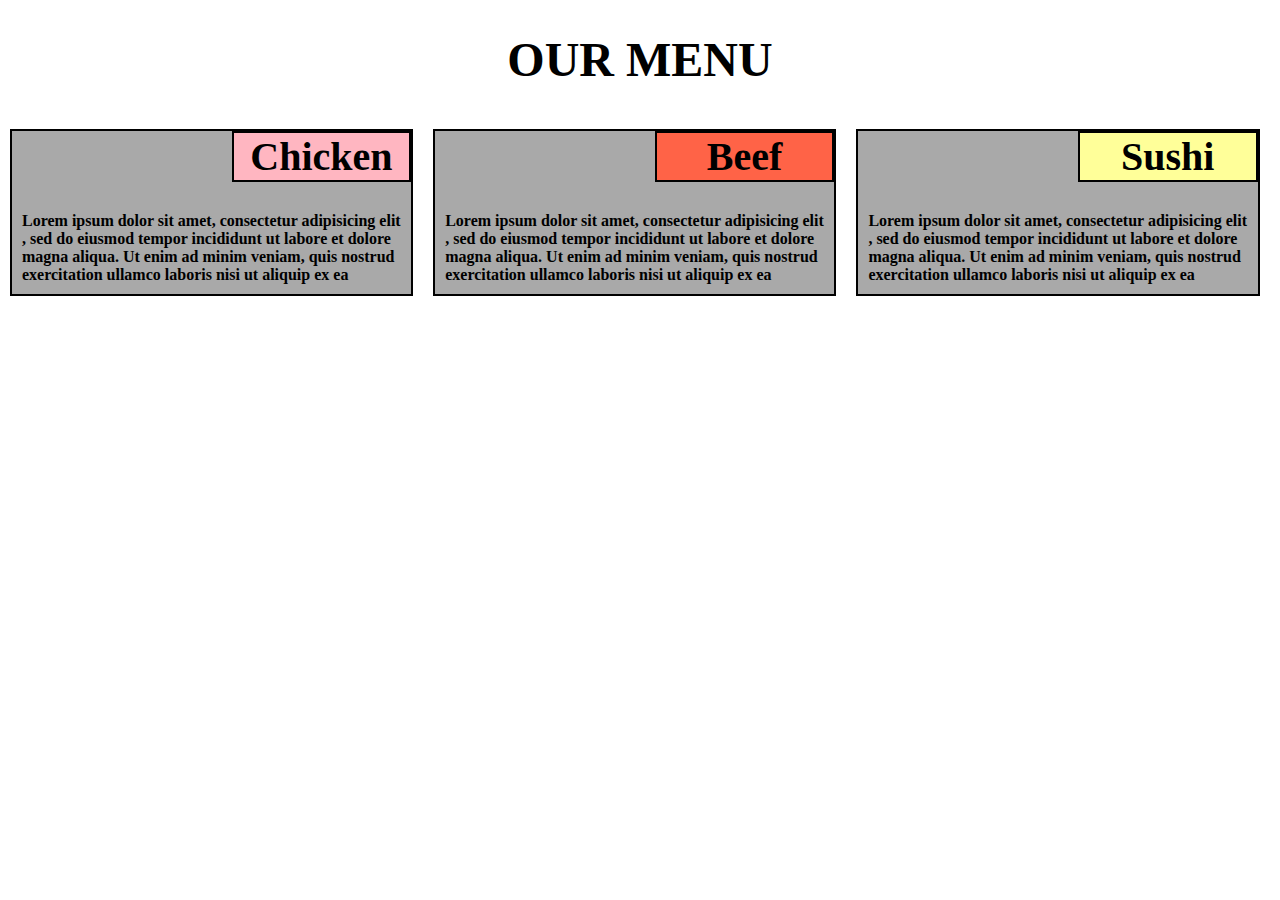
<file: index.html>
<!DOCTYPE html>
<html>
<head>
	<meta charset="utf-8">
	<meta name="viewport" content="width=device-width, initial-scale=1">
	<link rel="stylesheet" type="text/css" href="styles.css">
	<title>module2_solution</title>

</head>
<body class="body">
	<h1> OUR MENU </h1>
	<div> 
 	<div id="r1" class="box">
 		<section id="sub1" class="s1">Chicken</section>
 		<div class="content">
 			Lorem ipsum dolor sit amet, consectetur adipisicing elit , sed do eiusmod tempor incididunt ut labore et dolore magna aliqua. Ut enim ad minim veniam, quis nostrud exercitation ullamco laboris nisi ut aliquip ex ea
 		</div>
 	</div>

 		<div id="r2" class="box">
 			<section id="sub2" class="s1">Beef</section>
 			<div class="content">
 				Lorem ipsum dolor sit amet, consectetur adipisicing elit , sed do eiusmod tempor incididunt ut labore et dolore magna aliqua. Ut enim ad minim veniam, quis nostrud exercitation ullamco laboris nisi ut aliquip ex ea
 			</div>

 		</div>
 		<div id="r3" class="box">
 			<section id="sub3" class="s1">Sushi</section>
 			<div class="content">
 				Lorem ipsum dolor sit amet, consectetur adipisicing elit , sed do eiusmod tempor incididunt ut labore et dolore magna aliqua. Ut enim ad minim veniam, quis nostrud exercitation ullamco laboris nisi ut aliquip ex ea
 			</div>
 		</div>

 	</div>

</body>
</html>
</file>
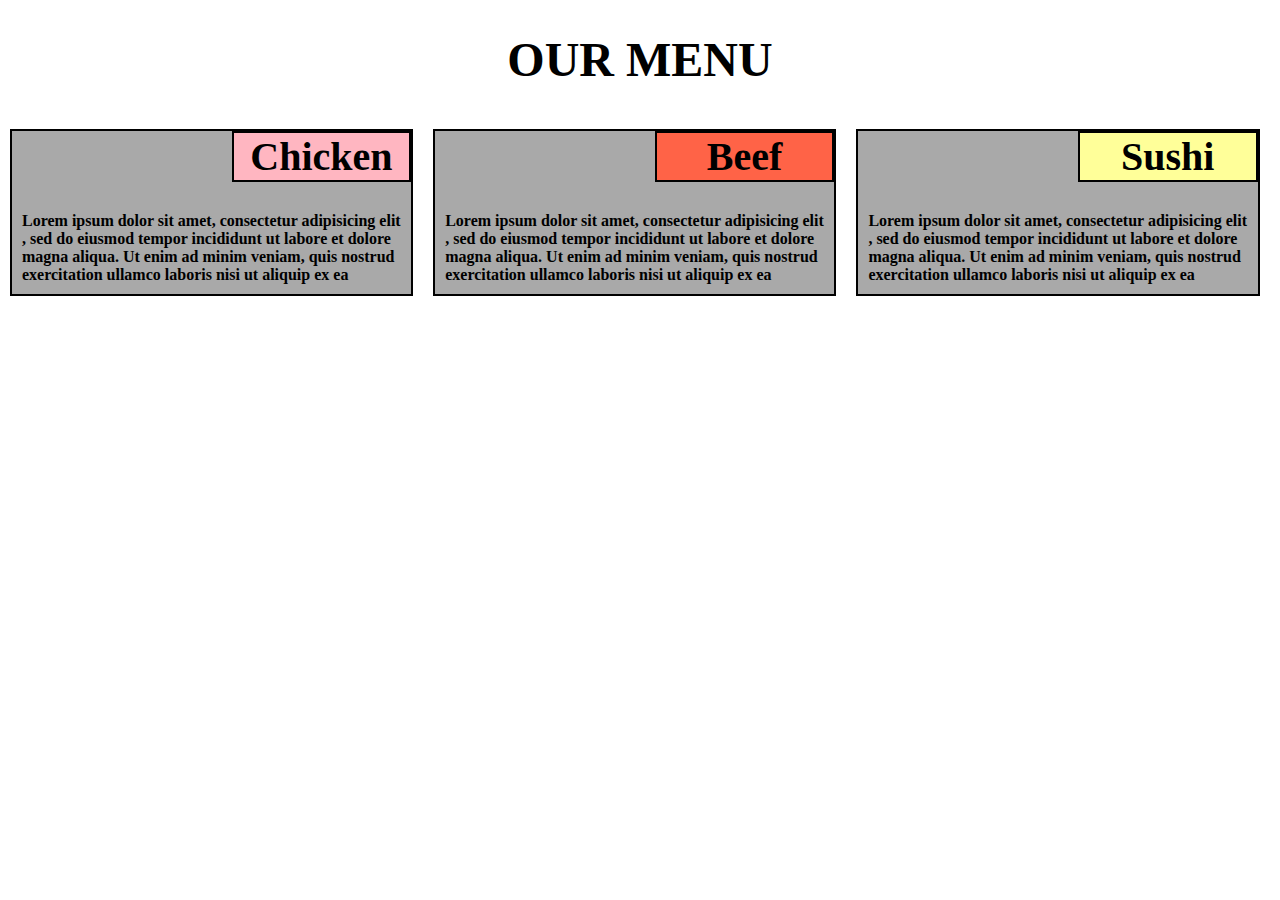
<file: module2-solutionindex.html>
<!DOCTYPE html>
<html>
<head>
	<meta charset="utf-8">
	<meta name="viewport" content="width=device-width, initial-scale=1">
	<link rel="stylesheet" type="text/css" href="styles.css">
	<title>module2_solution</title>

</head>
<body class="body">
	<h1> OUR MENU </h1>
	<div> 
 	<div id="r1" class="box">
 		<section id="sub1" class="s1">Chicken</section>
 		<div class="content">
 			Lorem ipsum dolor sit amet, consectetur adipisicing elit , sed do eiusmod tempor incididunt ut labore et dolore magna aliqua. Ut enim ad minim veniam, quis nostrud exercitation ullamco laboris nisi ut aliquip ex ea
 		</div>
 	</div>

 		<div id="r2" class="box">
 			<section id="sub2" class="s1">Beef</section>
 			<div class="content">
 				Lorem ipsum dolor sit amet, consectetur adipisicing elit , sed do eiusmod tempor incididunt ut labore et dolore magna aliqua. Ut enim ad minim veniam, quis nostrud exercitation ullamco laboris nisi ut aliquip ex ea
 			</div>

 		</div>
 		<div id="r3" class="box">
 			<section id="sub3" class="s1">Sushi</section>
 			<div class="content">
 				Lorem ipsum dolor sit amet, consectetur adipisicing elit , sed do eiusmod tempor incididunt ut labore et dolore magna aliqua. Ut enim ad minim veniam, quis nostrud exercitation ullamco laboris nisi ut aliquip ex ea
 			</div>
 		</div>

 	</div>

</body>
</html>
</file>
<file: styles.css>
*
{
	box-sizing:border-box;
}

@media (min-width:992px)
{
body
{
	font-family:"Times New Roman", Times, serif;
	font-weight:bold;
	font-size:100%;
	margin:0px;
}
h1
{
	font-size:3em;
	text-align:center;
}
.box
{
	width:31.5%;
	border:2px solid black;	
	margin:10px;
	background-color:#A9A9A9;
	float:left;
}
#sub1
{
	background-color:#FFB6C1
}
#sub2
{
	background-color:#FF6347
}
#sub3
{
	background-color:#FFFF99
}
.s1
{
	width:45%;
	float:right;
	text-align:center;
	border:2px solid black;
	clear:both;
	font-size:40px;
	margin-bottom:20px;
}
.content
{
	clear:both;
	padding:10px;
}
}
@media (min-width:768px) and (max-width:991px)
{
body
{
	font-family:Arial,Helvetica,sans-serif;
	font-weight:bold;
	font-size:100%;
	margin:0px;
}
h1
{
	font-size:3em;
	text-align:center;
}
#r1
{
	width:47.5%;
	border:2px solid black;	
	margin:10px;
	background-color:#A9A9A9;
	float:left;
}
#r2
{
	width:47.5%;
	border:2px solid black;	
	margin:10px;
	background-color:#A9A9A9;
	float:left;
}
#r3
{
	width:98%;
	border:2px solid black;	
	margin:10px;
	background-color:#A9A9A9;
	float:left;
}

#sub1
{
	background-color:#FFB6C1
}
#sub2
{
	background-color:#FF6347
}
#sub3
{
	background-color:#FFFF99
}
.s1
{
	width:45%;
	float:right;
	text-align:center;
	border:2px solid black;
	clear:both;
	font-size:2em;
	margin-bottom:20px;
}
.content
{
	clear:both;
	padding:10px;
}
}

@media (max-width:767px)
{
body
{
	font-family:Arial,Helvetica,sans-serif;
	font-weight:bold;
	font-size:100%;
	margin:0px;
}
h1
{
	font-size:3em;
	text-align:center;
}
.box
{
	width:98%;
	border:2px solid black;	
	margin:10px;
	background-color:#A9A9A9;
	float:left;
}
#sub1
{
	background-color:#FFB6C1
}
#sub2
{
	background-color:#FF6347
}
#sub3
{
	background-color:#FFFF99
}
.s1
{
	width:45%;
	float:right;
	text-align:center;
	border:2px solid black;
	clear:both;
	font-size:2em;
	margin-bottom:20px;
}
.content
{
	clear:both;
	padding:10px;
}
}
</file>
